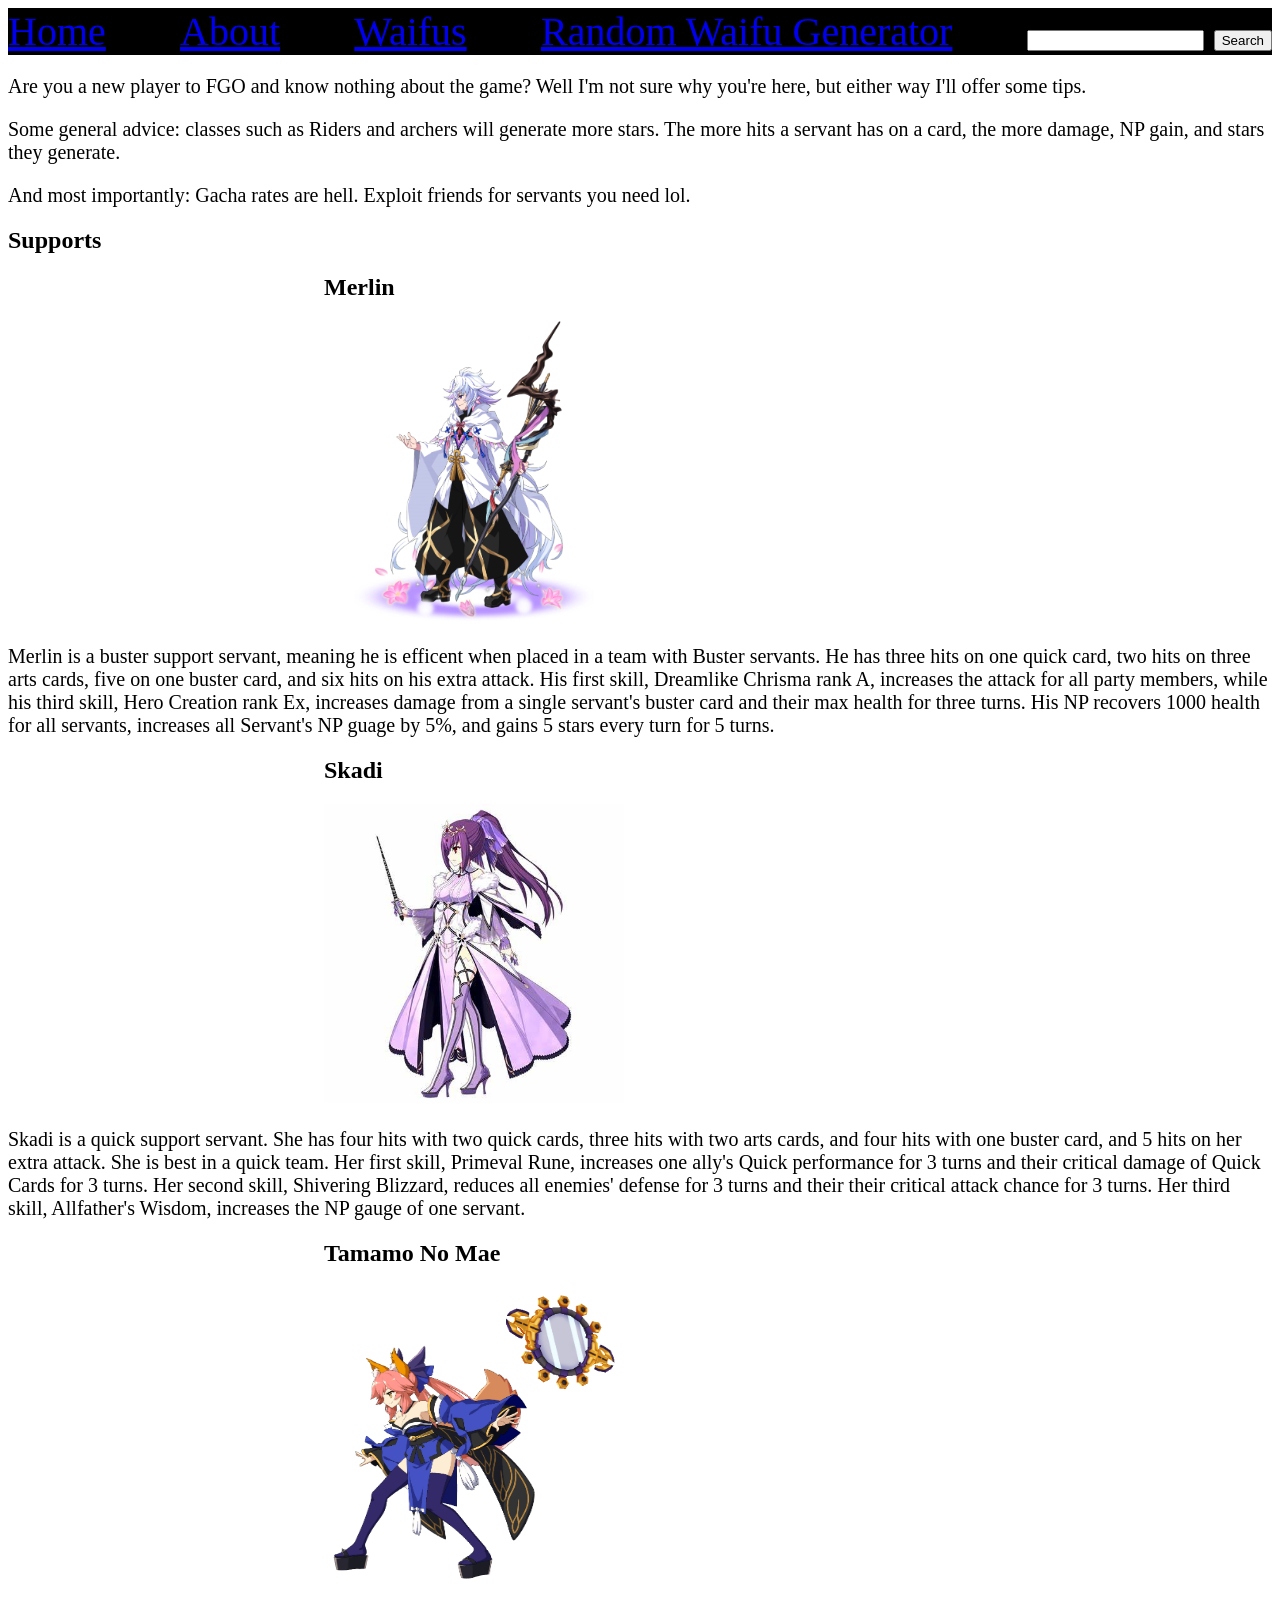
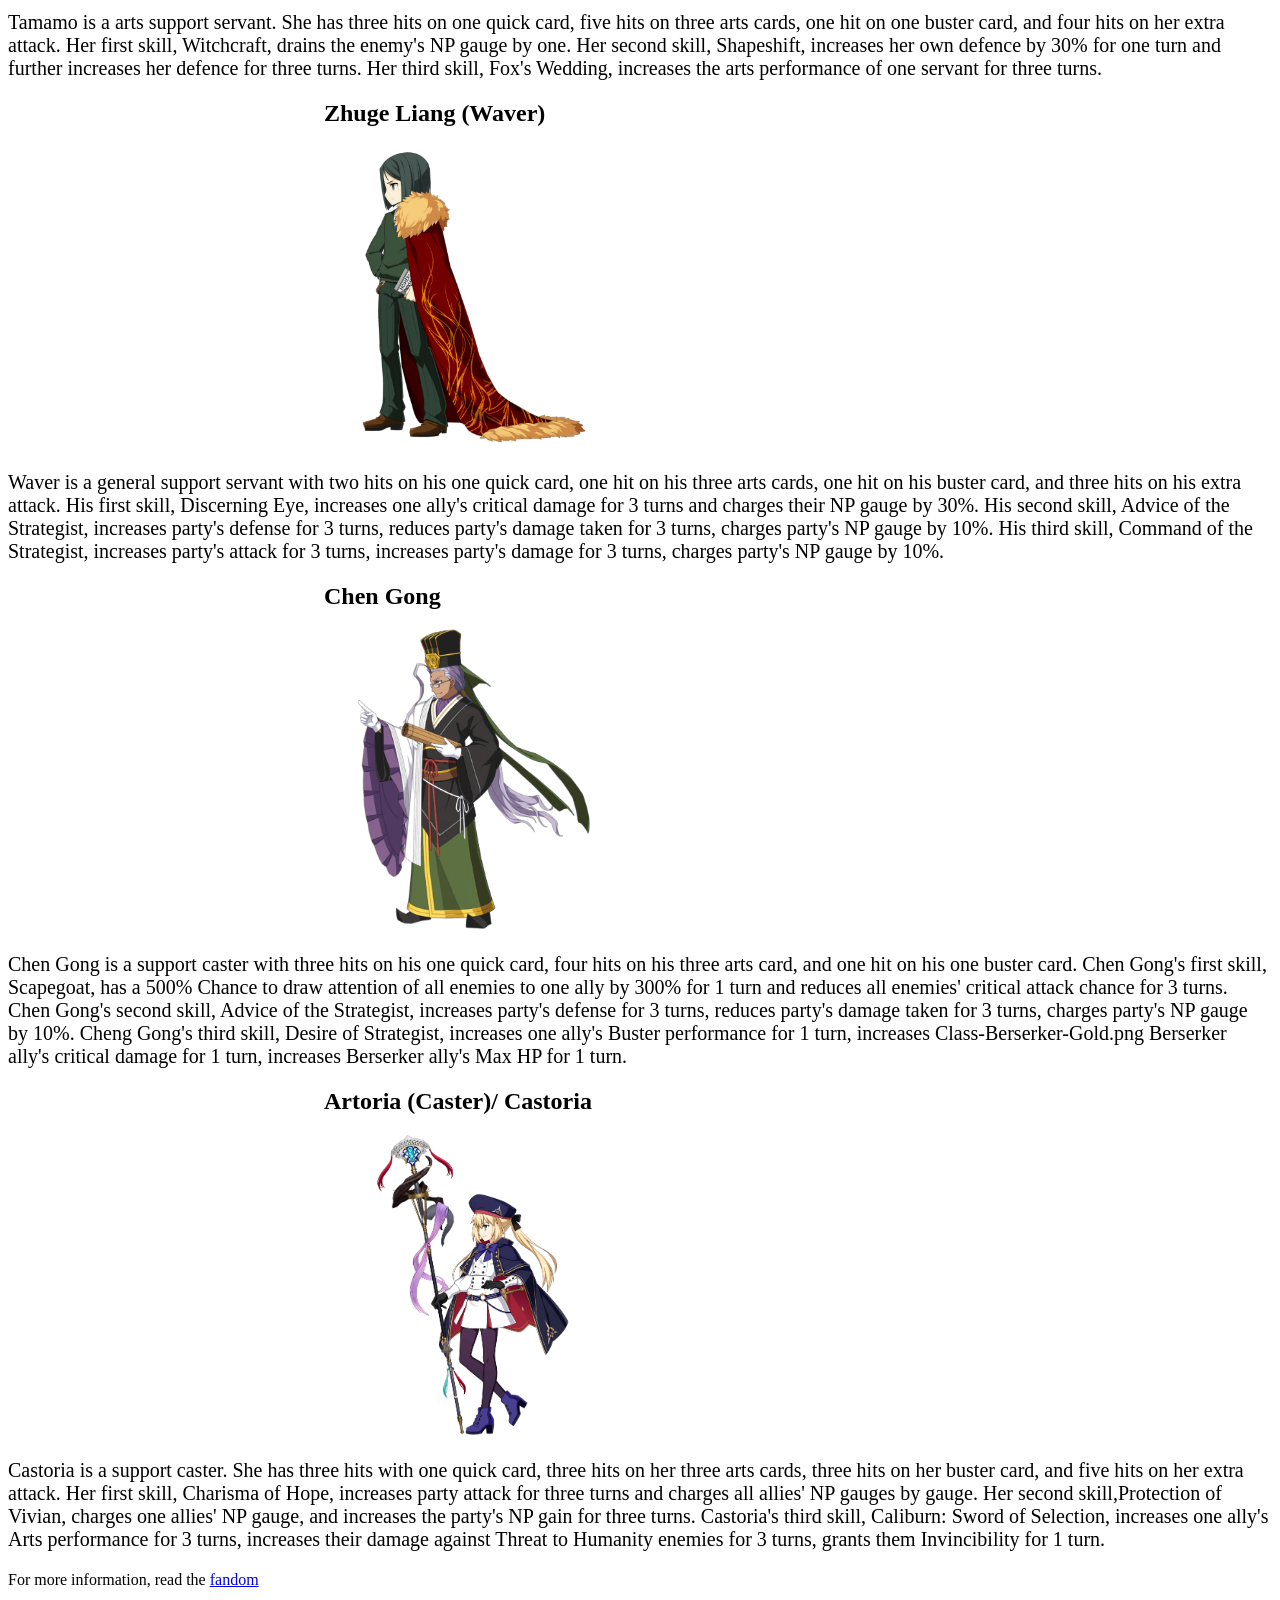
<file: index.html>
<!DOCTYPE html>
<html lang="en">
<head>
    <meta charset="UTF-8">
    <meta http-equiv="X-UA-Compatible" content="IE=edge">
    <meta name="viewport" content="width=device-width, initial-scale=1.0">
    <link rel="stylesheet" href="style.css">
    <script src="script.js" defer></script>
    <title>Fate Grand Order Guide</title>
</head>
<body>
    <div id="nav_bar">
        <div><a href="index.html">Home</a></div>
        <div><a href="about.html">About</div></a>
        <div><a href="waifus.html">Waifus</a></div>
        <div><a href="random_waifu.html">Random Waifu Generator</a></div>
        <form>
            <input type="text" id="input">
            <button id="button">Search</button>
    
    
        </form>

    </div>
    <div>
        <p>Are you a new player to FGO and know nothing about the game? Well I'm not sure why you're here, but either way I'll offer some tips.</p>
        <p>Some general advice: classes such as Riders and archers will generate more stars. The more hits a servant has on a card, the more damage, NP gain, and stars they generate.</p>
        <p>And most importantly: Gacha rates are hell. Exploit friends for servants you need lol.</p>
    </div>
    <div>
        <h2>Supports</h2>
        <div id="merlin"> 
            <h2>Merlin</h2>
            <img src="images/Merlin.png" width= "300px" height="300px">
        </div>
        <div>
            <p>Merlin is a buster support servant, meaning he is efficent when placed in a team with Buster servants. He has three hits on one quick card, two hits on three arts cards, five on one buster card, and six hits on his extra attack. His first skill, Dreamlike Chrisma rank A, increases the attack for all party members, while his third skill, Hero Creation rank Ex, increases damage from a single servant's buster card and their max health for three turns. His NP recovers 1000 health for all servants, increases all Servant's NP guage by 5%, and gains 5 stars every turn for 5 turns.</p>
        
        </div>
        <div id="skadi">
        <h2>Skadi</h2>
            <img src="images/skadi.png" width ="300px" height="300px">
        </div>
        <div>
            <p>Skadi is a quick support servant. She has four hits with two quick cards, three hits with two arts cards, and four hits with one buster card, and 5 hits on her extra attack. She is best in a quick team. Her first skill, Primeval Rune, increases one ally's Quick performance for 3 turns and their critical damage of Quick Cards for 3 turns. Her second skill, Shivering Blizzard, reduces all enemies' defense for 3 turns and their their critical attack chance for 3 turns. Her third skill, Allfather's Wisdom, increases the NP gauge of one servant.</p>
        </div>

        <div id="fox">
        <h2>Tamamo No Mae</h2>
            <img src="images/Tamamo.png" width ="300px" height="300px">
        </div>
        <div>
            <p>Tamamo is a arts support servant. She has three hits on one quick card, five hits on three arts cards, one hit on one buster card, and four hits on her extra attack. Her first skill, Witchcraft, drains the enemy's NP gauge by one. Her second skill, Shapeshift, increases her own defence by 30% for one turn and further increases her defence for three turns. Her third skill, Fox's Wedding, increases the arts performance of one servant for three turns.  </p>
        </div>
        
        <div id="waver">
        <h2>Zhuge Liang (Waver)</h2>
            <img src="images/waver.png" width ="300px" height="300px">
        </div>
        <div>
            <p>Waver is a general support servant with two hits on his one quick card, one hit on his three arts cards, one hit on his buster card, and three hits on his extra attack. His first skill, Discerning Eye, increases one ally's critical damage for 3 turns and charges their NP gauge by 30%. His second skill, Advice of the Strategist, increases party's defense for 3 turns, reduces party's damage taken for 3 turns, charges party's NP gauge by 10%. His third skill, Command of the Strategist, increases party's attack for 3 turns, increases party's damage for 3 turns, charges party's NP gauge by 10%.</p>
        </div>
        
        <div id="chen_gong">
        <h2> Chen Gong</h2>
            <img src="images/Chen_Gong.png" width ="300px" height="300px">
        </div>
        <div>
            <p>Chen Gong is a support caster with three hits on his one quick card, four hits on his three arts card, and one hit on his one buster card. Chen Gong's first skill, Scapegoat, has a 500% Chance to draw attention of all enemies to one ally by 300% for 1 turn and reduces all enemies' critical attack chance for 3 turns. Chen Gong's second skill, Advice of the Strategist, increases party's defense for 3 turns, reduces party's damage taken for 3 turns, charges party's NP gauge by 10%. Cheng Gong's third skill, Desire of Strategist, increases one ally's Buster performance for 1 turn, increases Class-Berserker-Gold.png Berserker ally's critical damage for 1 turn, increases Berserker ally's Max HP for 1 turn.</p>
        
        </div>

        <div id="castoria">
        <h2>Artoria (Caster)/ Castoria</h2>
            <img src="images/Castoria.png" width="300px" height="300px">
        </div>
            <p>Castoria is a support caster. She has three hits with one quick card, three hits on her three arts cards, three hits on her buster card, and five hits on her extra attack. Her first skill, Charisma of Hope, increases party attack for three turns and charges all allies' NP gauges by gauge. Her second skill,Protection of Vivian, charges one allies' NP gauge, and increases the party's NP gain for three turns. Castoria's third skill, Caliburn: Sword of Selection, increases one ally's Arts performance for 3 turns, increases their damage against Threat to Humanity enemies for 3 turns, grants them Invincibility for 1 turn. </p>    
        <div>
        </div>
        <div>For more information, read the <a href="https://fategrandorder.fandom.com/wiki/">fandom</a></div>








    <div>
        <div></div>
            <p>
        <div></div>
        <div></div>
        <div></div>
        <div></div>
        <div></div>



    </div>

    
</body>
</html>
</file>
<file: style.css>
p{
    font-size: 20px;
}

#nav_bar{
    background-color: black;
    color: white;
    font-size: 40px;
    display: flex;
    justify-content: space-between;
}

#merlin{
    display: block;
    margin-left: auto;
    margin-right: auto;
    width: 50%;
}

#skadi{
    display: block;
    margin-left: auto;
    margin-right: auto;
    width: 50%;
}

#fox{
    display: block;
    margin-left: auto;
    margin-right: auto;
    width: 50%;
}

#waver{
    display: block;
    margin-left: auto;
    margin-right: auto;
    width: 50%;
}

#chen_gong{
    display: block;
    margin-left: auto;
    margin-right: auto;
    width: 50%;
}

#castoria{
    display: block;
    margin-left: auto;
    margin-right: auto;
    width: 50%;
}

#shishou {
    display: block;
    margin-left: auto;
    margin-right: auto;
    width: 50%;
}

#musashi{
    display: block;
    margin-left: auto;
    margin-right: auto;
    width: 50%;
}

#snek{
    display: block;
    margin-left: auto;
    margin-right: auto;
    width: 50%;
}

#jean {
    display: block;
    margin-left: auto;
    margin-right: auto;
    width: 50%;
}

#mommy{
    display: block;
    margin-left: auto;
    margin-right: auto;
    width: 50%;
}
</file>
